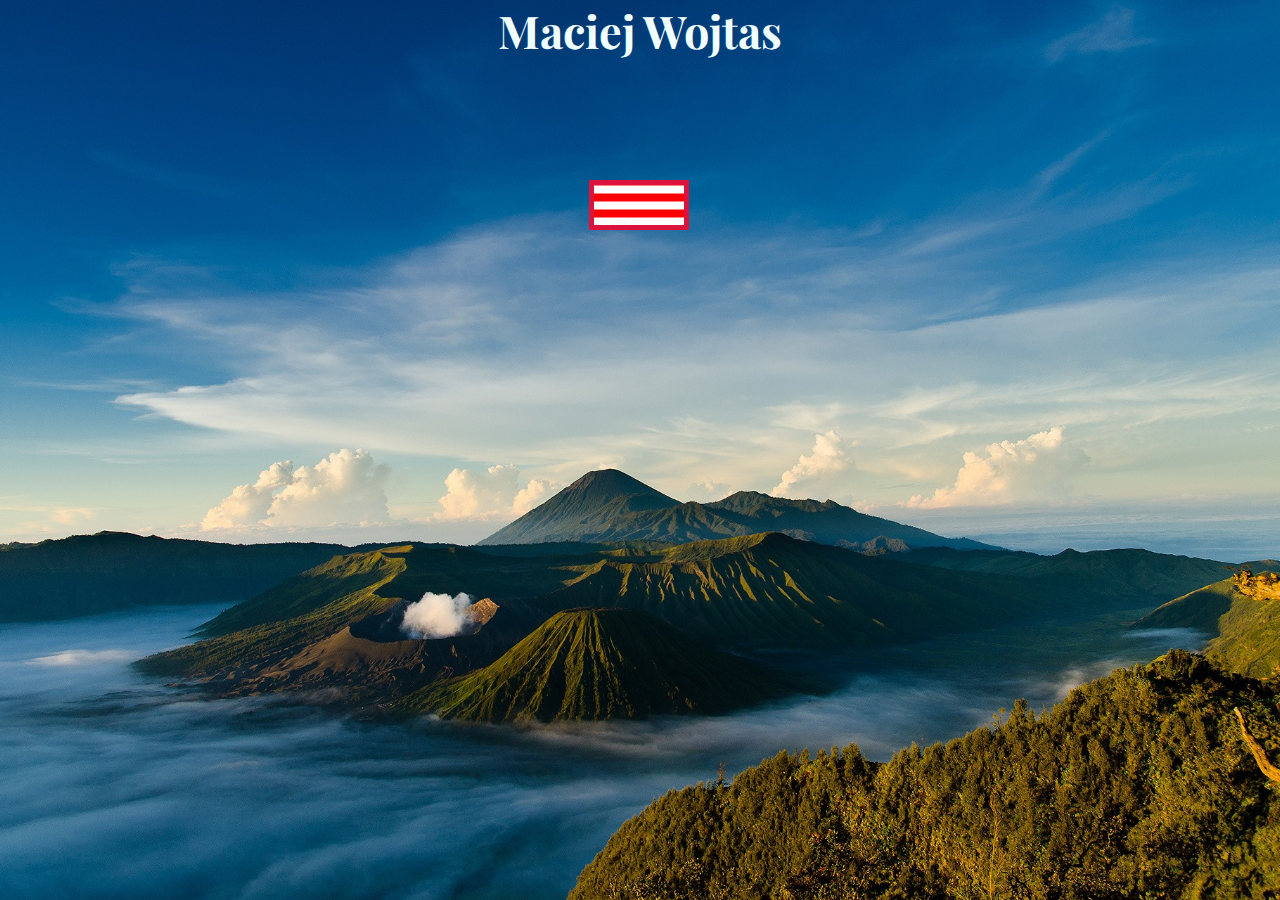
<file: Responsive/jscript/index.html>
<!DOCTYPE html>
<html lang="PL">
<head>
    <meta charset="utf-8">
    <meta name="viewport" content="width=device-width, initial-scale=1.0">
    <title>Maciej Wojtas</title>
    <link href="https://fonts.googleapis.com/css?family=Lobster&amp;subset=latin-ext" rel="stylesheet"> 
    <link href="https://fonts.googleapis.com/css?family=Playfair+Display&amp;subset=latin-ext" rel="stylesheet">
    <link rel="icon" href="favicon.ico">
    <link rel="shortcut icon" href="favicon.ico" type="image/x-icon">
    <link rel="stylesheet"  href="maciejwojtasstyle.css">
</head>

<body>
    <header> <h1>
    
            
        Maciej Wojtas
        
     
        
        
        
    </h1><div class="enter"><a href="index.html">Główna</a><a href="index.html">o mnie</a><a href="projekty.html">projekty</a><a href="contact.html">kontakt</a></div>
    </header>
   
    
</body>
</html>
</file>
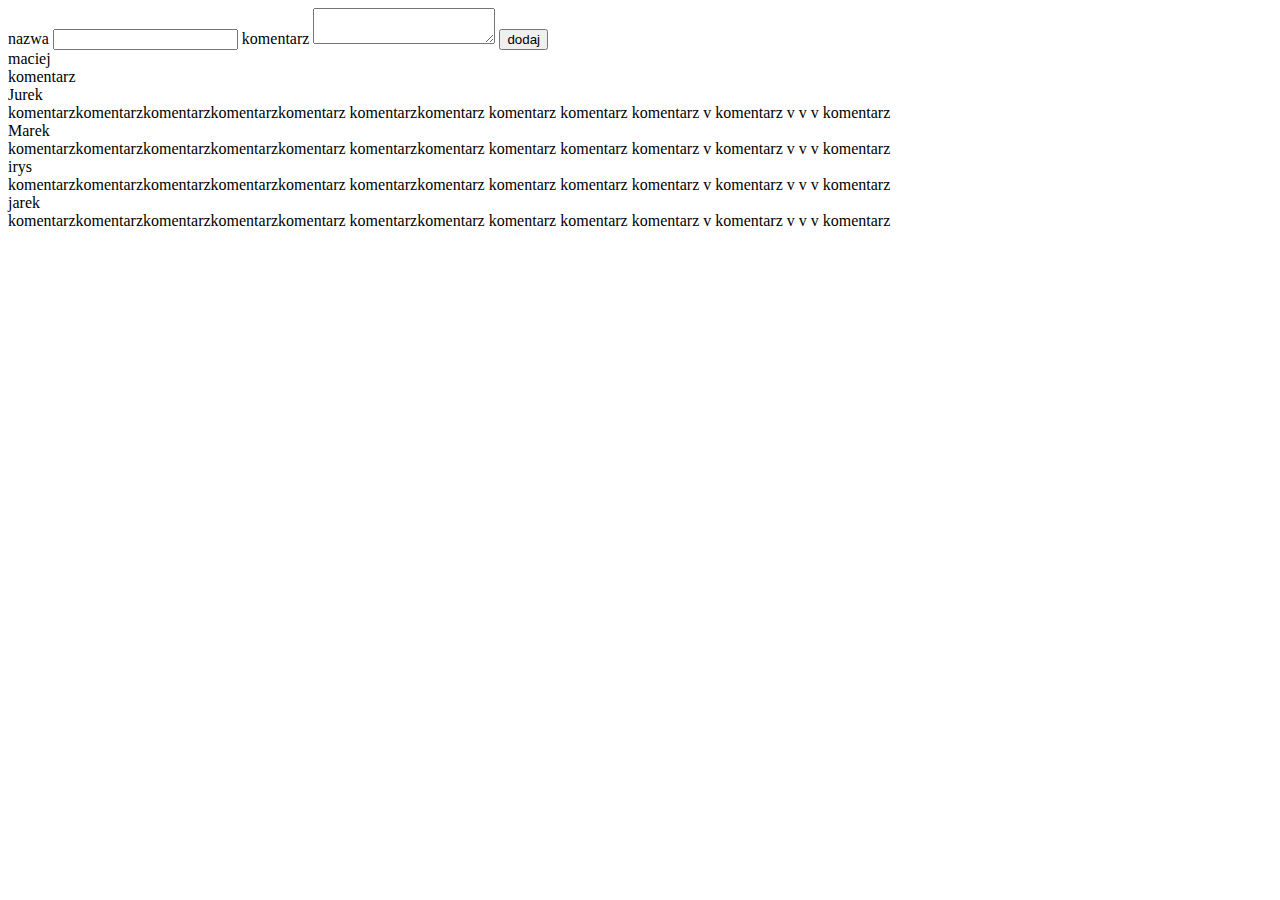
<file: Responsive/commentstemp.html>
<!DOCTYPE html>
<html lang="pl">
<head>
    <meta charset="utf-8">
    <meta name="viewport" content="width=device-width, initial-scale=1.0">
    <title>slider</title>
</head>

<body>
    <div id="commentBox">
    <label>nazwa</label>
    <input type="text" name="name" required>

    <label>komentarz</label>
         <textarea cols="20" rows="2"  name="comment" required></textarea>
    <button>dodaj</button>
                            <div id="commentPrep"></div>
        <form action="comments.php" method="post">
            <input type="text" id="jp" name="textPHP"/>
            <input type="submit" value="dodaj"/>
        </form>
        <div id="comments"></div>
        </div>
        
    


</body>
       <script src="https://ajax.googleapis.com/ajax/libs/jquery/3.3.1/jquery.min.js"></script> 
    <script src="comments.js"></script>
      
</html>
<meta name="viewport" content="width=device-width, initial-scale=1.0">
</file>
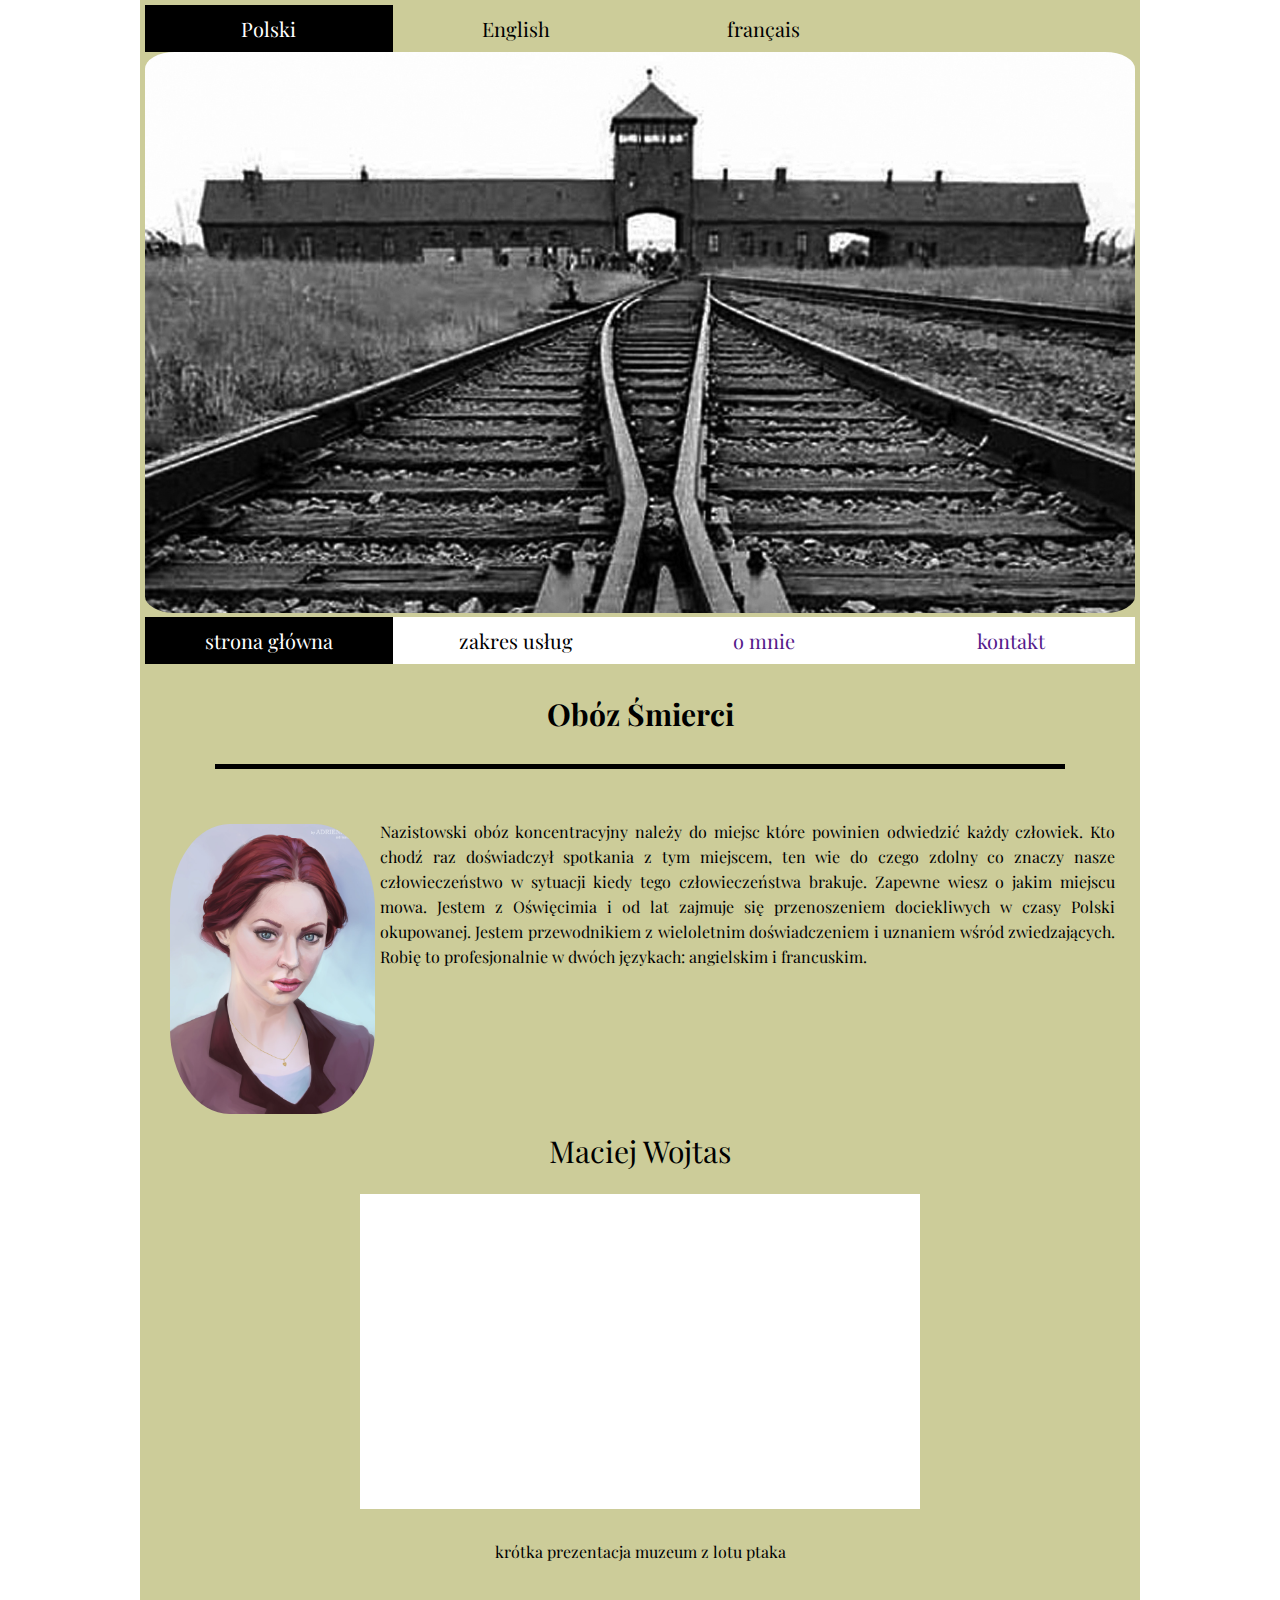
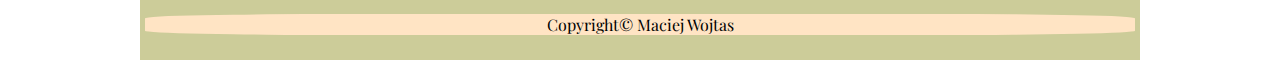
<file: Responsive/jscript/aushwitz.html>
<!DOCTYPE html>
<html lang="PL">
<head>
    <meta charset="utf-8">
    <meta name="viewport" content="width=device-width, initial-scale=1.0">
    <title>Maciej Wojtas</title>
    <link href="https://fonts.googleapis.com/css?family=Playfair+Display&amp;subset=latin-ext" rel="stylesheet">
    <link rel="icon" href="favicon.ico">
    <link rel="shortcut icon" href="favicon.ico" type="image/x-icon">
    <link rel="stylesheet"  href="aushwitzstyle.css">
</head>

<body>
    <div id="wrapper">
        <a class="menu active pl">Polski</a><a class="menu en">English</a><a class="menu fr">français</a>
        <header><img src="auschwitz.jpg" alt="aushwitz">
        </header>
        <nav>
            <a class="menu active" href="index.html">strona główna</a><a class="menu">zakres usług</a><a class="menu" href="">o mnie</a><a class="menu" href="">kontakt</a>
    </nav>
        <section>
            <article>
                <h1>Obóz Śmierci</h1><p><img src="img/portrait.jpg" alt="portrait"/>Nazistowski obóz koncentracyjny należy do miejsc które powinien odwiedzić każdy człowiek. Kto chodź raz doświadczył spotkania z tym miejscem, ten wie do czego zdolny co znaczy nasze człowieczeństwo w sytuacji kiedy tego człowieczeństwa brakuje. Zapewne wiesz o jakim miejscu mowa. Jestem z Oświęcimia i od lat zajmuje się przenoszeniem dociekliwych w czasy Polski okupowanej. Jestem przewodnikiem z wieloletnim doświadczeniem i uznaniem wśród zwiedzających. Robię to profesjonalnie w dwóch językach: angielskim i francuskim.</p>
             <p class="text">Maciej Wojtas</p>
                <iframe width="560" height="315" src="https://www.youtube.com/embed/V76jjzo-U4E" frameborder="0" allow="autoplay; encrypted-media" allowfullscreen></iframe>
                <p class="yt">krótka prezentacja muzeum z lotu ptaka</p>
            </article>
        </section>
        <footer>Copyright© Maciej Wojtas
        </footer>
        
        
        
    </div>
    
</body>
</html>
</file>
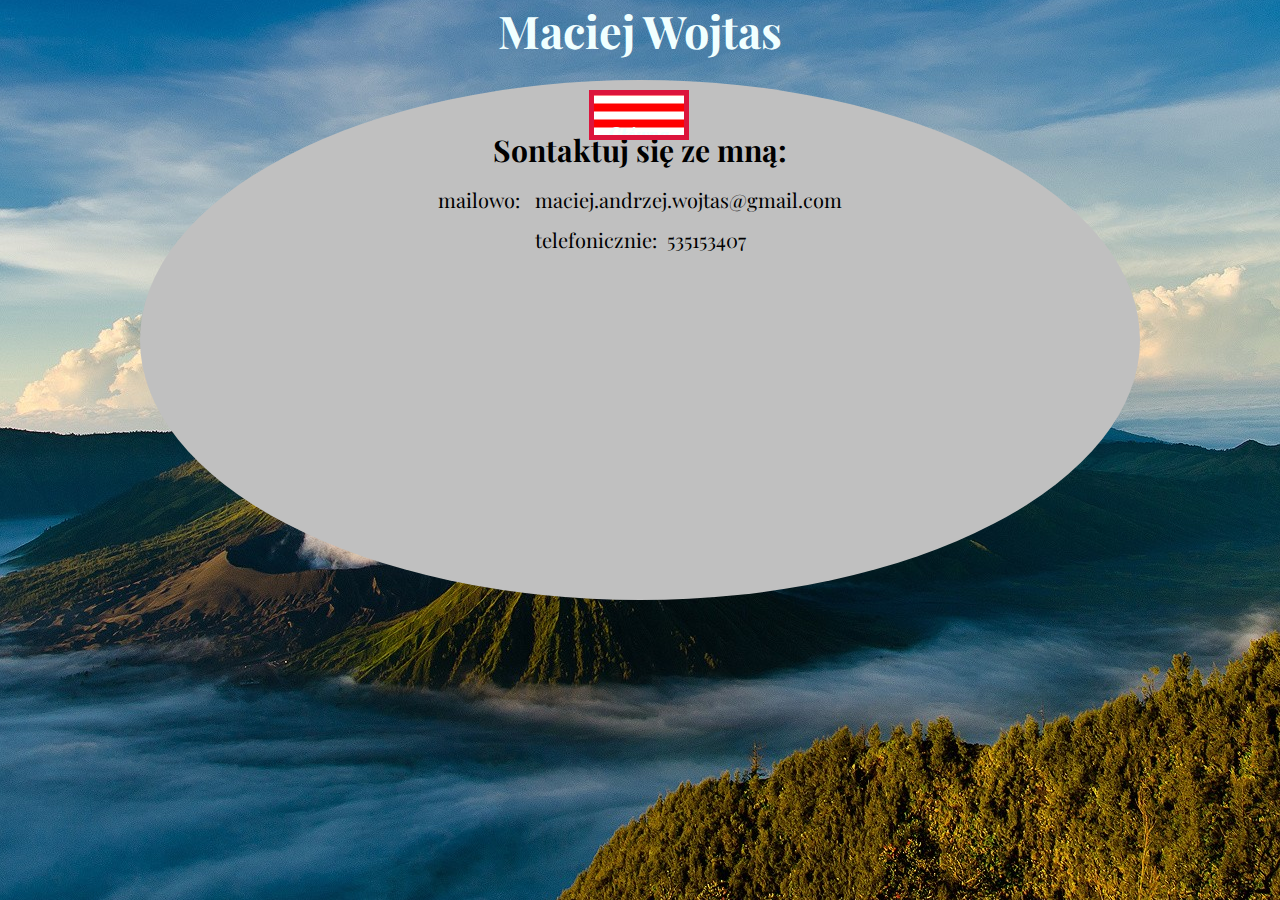
<file: Responsive/jscript/contact.html>
<!DOCTYPE html>
<html lang="">
<head>
    <meta charset="utf-8">
    <meta name="viewport" content="width=device-width, initial-scale=1.0">
    <title>projekty</title>
    <link href="https://fonts.googleapis.com/css?family=Lobster&amp;subset=latin-ext" rel="stylesheet"> 
    <link href="https://fonts.googleapis.com/css?family=Playfair+Display&amp;subset=latin-ext" rel="stylesheet">
    <link rel="stylesheet"  href="projektystyle.css">
</head>

<body>    <h1>           
        Maciej Wojtas
              
    </h1>
    <div id="wrapper">
    
        <div class="menu"><a class="menu" href="index.html">Główna</a><a class="menu" href="index.html">o mnie</a><a class="menu" href="projekty.html">projekty</a><a  class="menu" href="contact.html">kontakt</a></div>
    <div id="article">
         <div id="contact">
        
             <h2>Sontaktuj się ze mną:</h2>
        <p>mailowo: &nbsp; maciej.andrzej.wojtas@gmail.com
             <br>telefonicznie:&nbsp; 535153407</p>
        
        
        
        
        </div>
   
        
   
    
    
    
    
    
    </div>
        </div>
         <script src="https://ajax.googleapis.com/ajax/libs/jquery/3.3.1/jquery.min.js"></script> 
    <script>
        $(`.left`).on(`click`, function(){
                        $(`.left`).toggleClass(`active`);

           })
         $(`.right`).on(`click`, function(){
            $(`.right`).toggleClass(`active`);

           })
    
    </script>
</body>
</html>
</file>
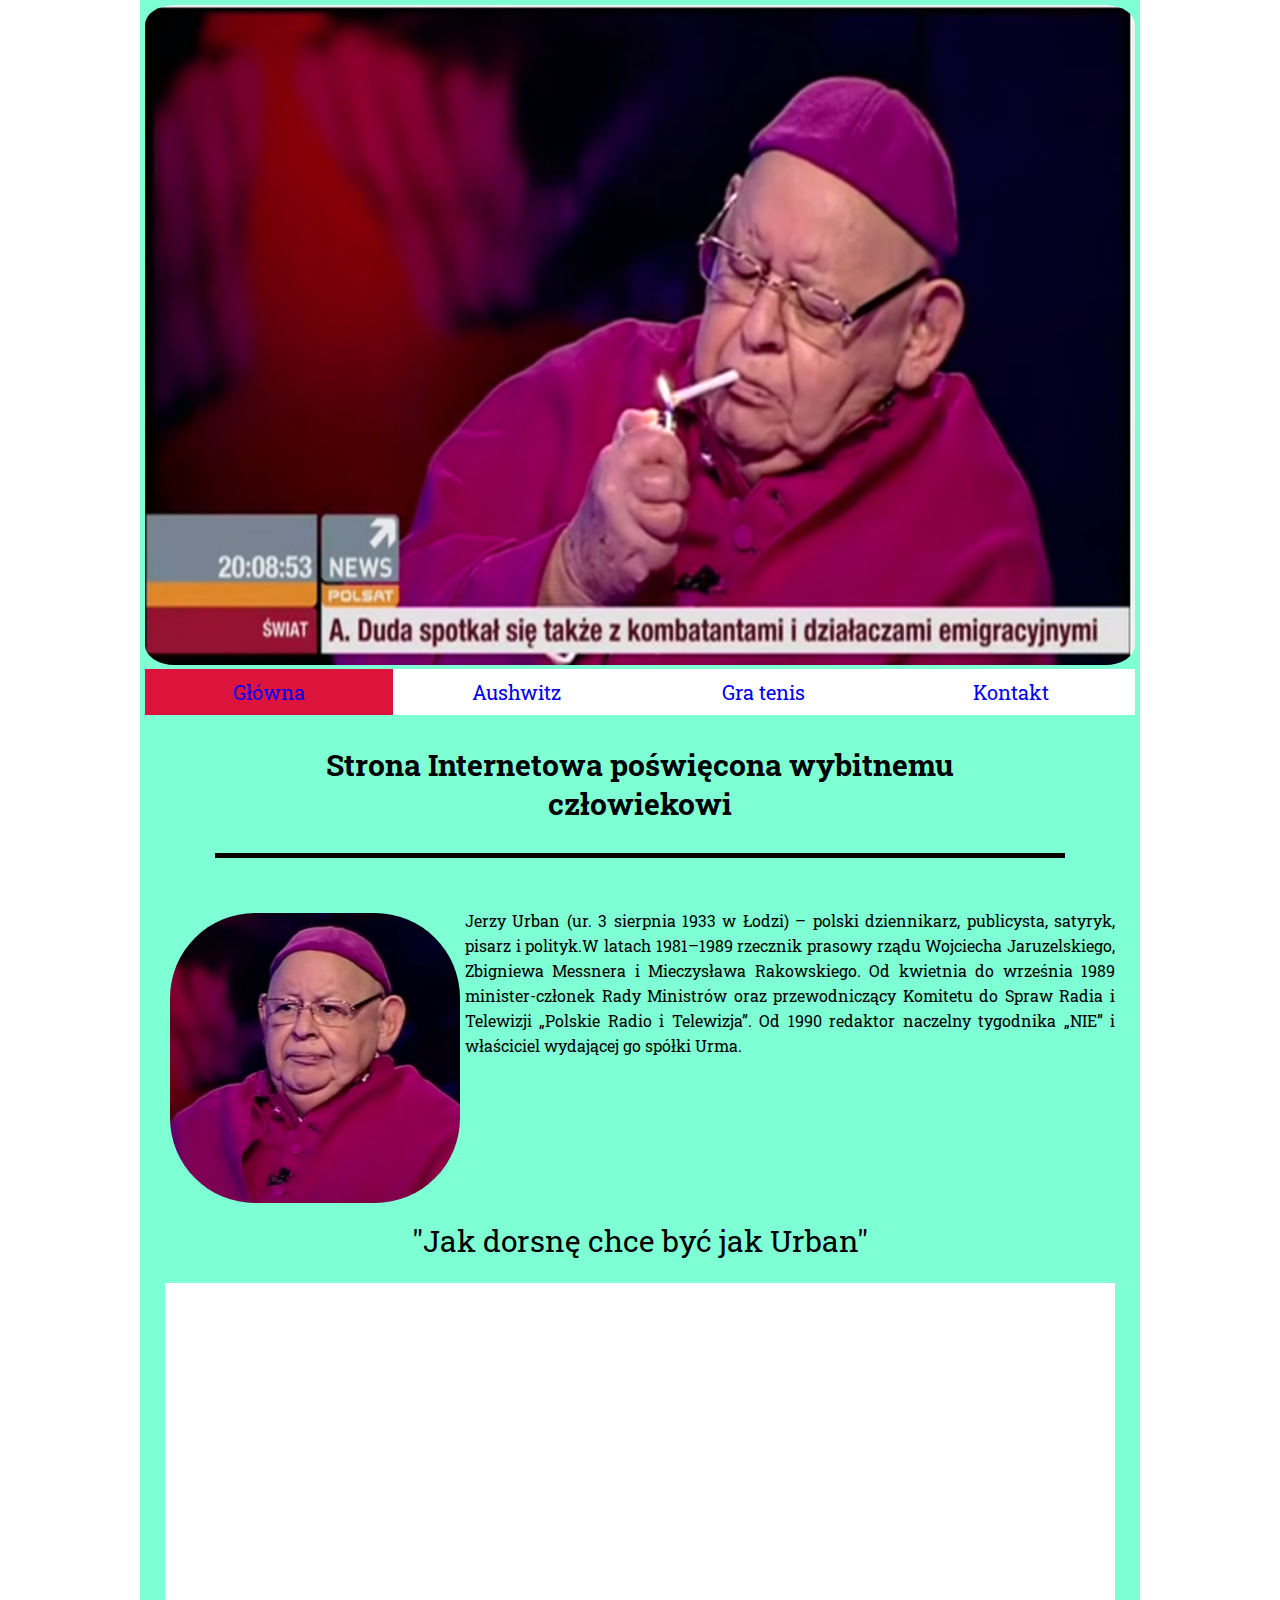
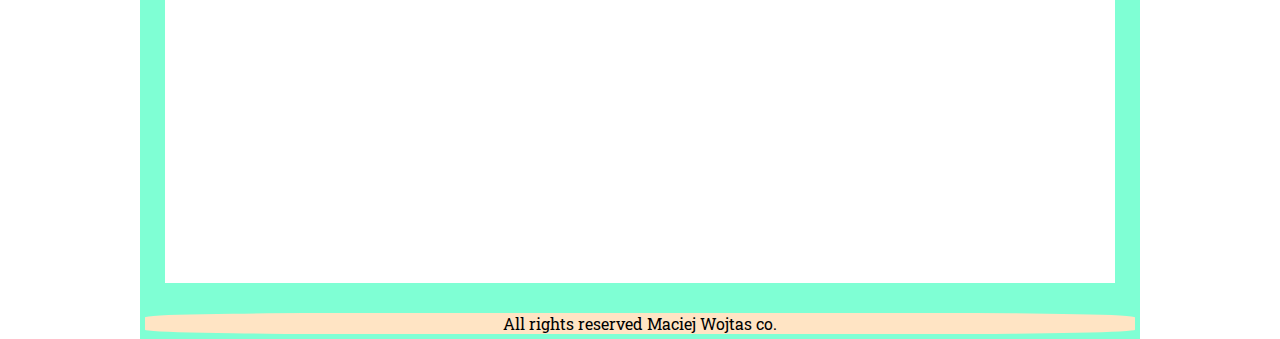
<file: Responsive/jscript/indexxx.html>
<!DOCTYPE html>
<html lang="pl">
    <head>
        <meta charset="UTF-8">
        
        <meta name="viewpoint" content="width=device-width, initial-scale=1.0">
        
        <title>Jerzu Urban</title>
        <link href="https://fonts.googleapis.com/css?family=Roboto+Slab&amp;subset=latin-ext" rel="stylesheet">   
<link rel="icon" href="favicon.jpg">
        <link rel="shortcut icon" href="faviconn.ico" type="image/x-icon">
        <link rel="stylesheet"  href="style.css">
    </head>
    <body>
     <div id="wrapper">
<header>
    <img src="urban.png" alt="urban - header"/>
         
         </header>
          
         <nav>
         
        <a class="menu active" href="index.html">Główna</a><a class="menu" href="aushwitz.html">Aushwitz</a><a class="menu" href="tenis.html">Gra tenis</a><a class="menu" href="#">Kontakt</a>

         </nav>
        <section>
         <article>
             <h1>Strona Internetowa poświęcona wybitnemu człowiekowi</h1><p><img src="urban2.jpg" alt="urban2"/>Jerzy Urban (ur. 3 sierpnia 1933 w Łodzi) – polski dziennikarz, publicysta, satyryk, pisarz i polityk.W latach 1981–1989 rzecznik prasowy rządu Wojciecha Jaruzelskiego, Zbigniewa Messnera i Mieczysława Rakowskiego. Od kwietnia do września 1989 minister-członek Rady Ministrów oraz przewodniczący Komitetu do Spraw Radia i Telewizji „Polskie Radio i Telewizja”. Od 1990 redaktor naczelny tygodnika „NIE” i właściciel wydającej go spółki Urma.</p>
             <p class="text">"Jak dorsnę chce być jak Urban"</p>
             <iframe width="560" height="600" border: 5px solid black src="https://www.youtube.com/embed/pvkgSRARl0A" frameborder="0" allow="autoplay; encrypted-media" allowfullscreen></iframe>
            </article>
            
         </section>
         <footer>
            All rights reserved Maciej Wojtas co.
         </footer>
        </div>
    </body>
</html>
</file>
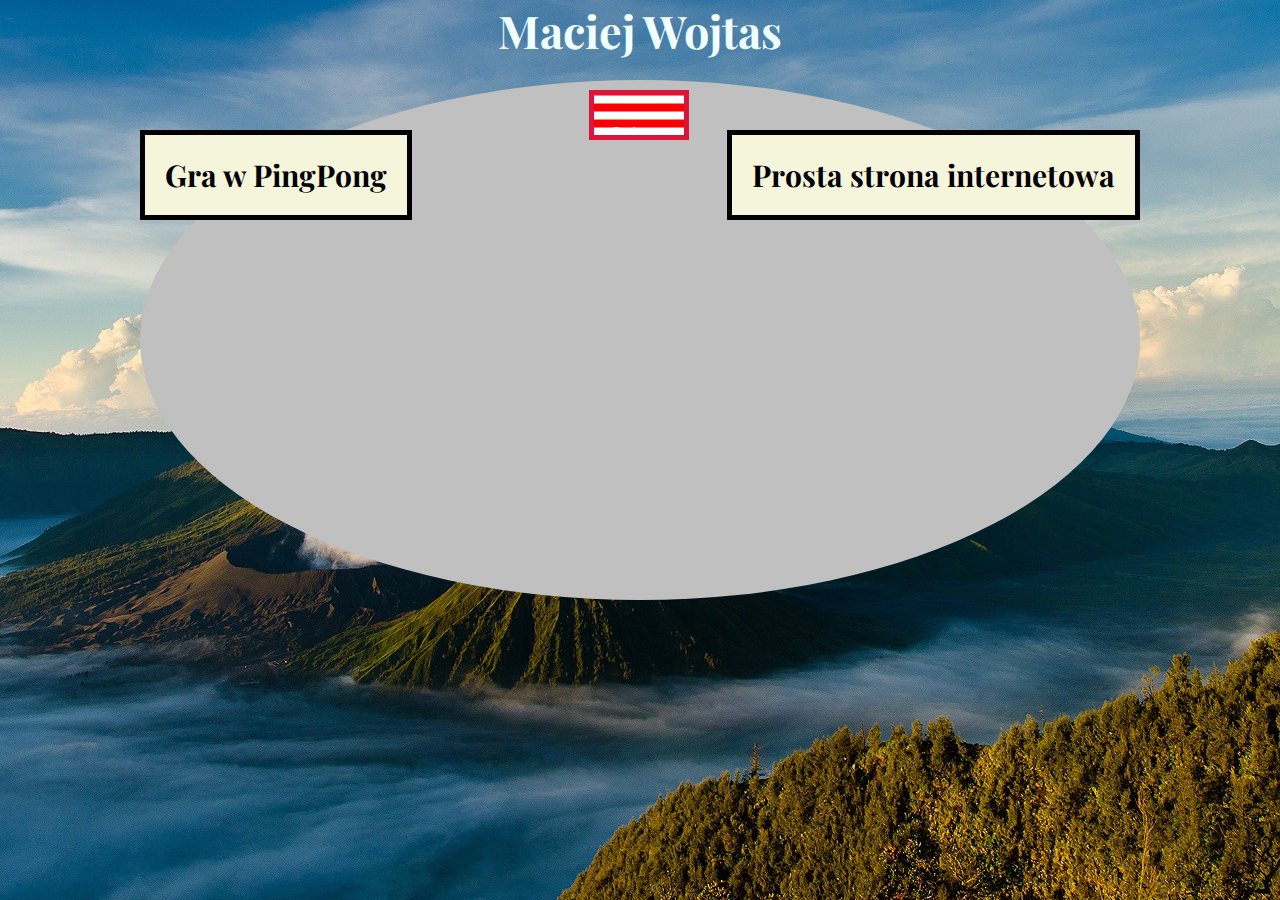
<file: Responsive/jscript/projekty.html>
<!DOCTYPE html>
<html lang="">
<head>
    <meta charset="utf-8">
    <meta name="viewport" content="width=device-width, initial-scale=1.0">
    <title>projekty</title>
    <link href="https://fonts.googleapis.com/css?family=Lobster&amp;subset=latin-ext" rel="stylesheet"> 
    <link href="https://fonts.googleapis.com/css?family=Playfair+Display&amp;subset=latin-ext" rel="stylesheet">
    <link rel="stylesheet"  href="projektystyle.css">
</head>

<body>    <h1>           
        Maciej Wojtas
              
    </h1>
    <div id="wrapper">
    
        <div class="menu"><a class="menu" href="index.html">Główna</a><a class="menu" href="index.html">o mnie</a><a class="menu" href="">projekty</a><a  class="menu" href="contact.html">kontakt</a></div>
    <div id="article">
         
    <div class="left">
        <h2>Gra w PingPong</h2>
        Projekt w html. Prosta gra w napisana w języku java script z uzyciem silnika Canvas. Możesz zmierzyć się ze sztuczną inteligencją komputera w oknie swojej przeglądarki!
                <button  class="left" ><a href="tenis.html">Otwórz</a></button>

        </div>
        
    <div class="right">
                <h2>Prosta strona internetowa</h2>
Ogólnie mój pierwszy projekt :)  Tylko css i html. Zwykła klasyczna wizytówka, bez elementów java script. Możesz poczytać nieco o obozie koncentracyjnym Aushwitz oraz zobaczyć ofertę oprowadzania w dwóch językach! 
        
        
        <button class="right"><a href="aushwitz.html">Otwórz</a></button>
        
        
        </div>
    
    
    
    
    
    </div>
        </div>
         <script src="https://ajax.googleapis.com/ajax/libs/jquery/3.3.1/jquery.min.js"></script> 
    <script>
        $(`.left`).on(`click`, function(){
                        $(`.left`).toggleClass(`active`);

           })
         $(`.right`).on(`click`, function(){
            $(`.right`).toggleClass(`active`);

           })
    
    </script>
</body>
</html>
</file>
<file: Responsive/jscript/maciejwojtasstyle.css>
*{
    margin: 0; padding: 0;
font-family: 'Playfair Display', serif;
box-sizing:border-box;
}

#wrapper {
    max-width: 1000px;
    margin: 0 auto 0 auto;
    padding 10 10 10 10;
    background-color: #CCCC99;
    border: 5px solid #CCCC99;
}
a{
    font-family: 'Lobster', cursive;
text-align: center;
    line-height: 45px;
    font-size: 20px;
    color: azure;
    display: block;
    text-decoration: none;
    
}
a:hover{
        font-size: 20px;
    color: beige;

}
div.enter{
    overflow: hidden;
    background-color: azure;
    background: url(menu.jpg) center;
    font-family: 'Lobster', cursive;
    position: absolute;
    top: 20%;
    left: 46%;
    width: 100px;
    height: 50px;
    border: 5px solid crimson;
    text-align: center;
    line-height: 40px;
    font-size: 20px;
    color: azure;
    transition: 2s;
    padding-top: 20px;
}
div.enter:hover{
        background-color: orangered;
    background-image: none;
    border: 10px solid crimson;
    cursor: pointer;
    height:200px;
        padding-top: 0px;

    
}
div.enter2:hover{
    padding-top: 240px;
    border: 10px solid black;
    cursor: pointer;
    
    
}
div.enter3:hover{
    transform: rotateY(180deg) rotateZ(180deg) rotateX(180deg);
    border: 10px solid crimson;
    cursor: pointer;
    top: 20%;
    left: 46%;
    
}
div.enter4:hover{
    transform: rotateY(180deg) rotateZ(180deg) rotateX(180deg);
    border: 10px solid crimson;
    cursor: pointer;
    margin-top: 300px;
    
}



body { background-color: red;
}
header{
    background: url(java.jpg) center ;
    width: 100vw;
    height: 100vh;
    background-size: cover;
    
}
h1{
    text-align: center;
    color: azure;
    font-size: 45px;
    
}

@media (max-width:800px)
{
    a.menu
    {
      width: 50%;
    }
    iframe
    {
        height: 300px;
    }
    p
    {
        font-size: 15px;
        line-height: 15px;
    }
    .text
    {
        line-height: 35px;
    }
}
</file>
<file: Responsive/jscript/aushwitzstyle.css>
*{
    margin: 0; padding: 0;
font-family: 'Playfair Display', serif;
box-sizing:border-box;
}

#wrapper {
    max-width: 1000px;
    margin: 0 auto 0 auto;
    padding 10 10 10 10;
    background-color: #CCCC99;
    border: 5px solid #CCCC99;
}

body { background-color: white;
}
header img 
{
    max-width: 100%;
    border-radius: 3% 3%;
}
p img
{
    float: left;
    display: inline-block;
    max-width: 50%;
    box-sizing: border-box;
    padding: 5px 5px 5px 5px;
    max-height: 300px;
 border-radius: 30%;
}

nav
{
    overflow: hidden;
    background-color: white;
    max-height: 100%;
}

a.menu
{
    display: inline-block;
    width: 25%;
    height: 100%;
    padding: 10px 30px 10px 30px;
    text-align: center;
    text-decoration: none;
    font-size: 20px;
    transition: all 1s ease;
}

a.active
{
        background-color: black;
    color: white;

}
a.menu:hover
{
    background-color: black;
     color: white;
    cursor: pointer;

}
h1
{
    display: block;
    text-align: center;
    padding: 30px 50px 30px 50px;
    font-size: 30px;
    box-sizing: border-box;
    border-bottom: 5px solid black;
    margin: 0 50px 50px 50px;
    
    }
article
{
    padding: 0 20px 0 20px;
}
p
{
    display: inline-block;
    padding: 0 0 auto 0;
    text-align: justify;
    max-height: 400px;
    line-height: 25px;
}
.text
{
        box-sizing: border-box;
    display: block;
    max-width: 500;
    max-height: 100%;
    text-align: center;
    font-size: 30px;
    padding-top: 20px;
}
iframe
{
    background-color: white;
    margin: 30px auto;
    display: block;
}
.yt
{
    display: block;
    text-align: center;
    padding-bottom: 50px;
    
}
footer
{
    background-color: bisque;
    text-align: center;
    border-radius: 20% 20% ;
    margin-bottom: 20px;
}
@media (max-width:800px)
{
    a.menu
    {
      width: 50%;
    }
    iframe
    {
        height: 300px;
    }
    p
    {
        font-size: 15px;
        line-height: 15px;
    }
    .text
    {
        line-height: 35px;
    }
}
</file>
<file: Responsive/jscript/projektystyle.css>
*{
margin: 0;
padding: 0;
font-family: 'Playfair Display', serif;
}

body{
    background: url(java.jpg) center;
}

#wrapper{
    border-radius: 50%;
    padding-top: 20px;
    text-align: center;
     margin: 0 auto;
    max-width: 1000px;
    min-height: 500px;
    background-color: silver;
}

#article{
   
    padding-top: 30px;
    display:flex;
    align-items: baseline;
    justify-content: space-between;
}
#contact{
    width: 1000px;
    padding: 0px auto;
    line-height: 40px;
    font-size: 20px;
    
}
.right{
    background-color: beige;
    width: auto;
        height: 40px;
    padding: 20px;
        font-size: 0px;
    text-align: left;
    
}
div.right:hover{
    transform: scale(1.05);
    cursor: pointer;
}
div.right{
           border: 5px solid black;

}

.left{
    background-color: beige;
    width: auto;
    height: 40px;
    padding: 20px;
        font-size: 0px;
    text-align: left;
   
    
}
div.left:hover{
    transform: scale(1.05);
    cursor: pointer;
}
div.left{
           border: 5px solid black;

}

.active{
    
    background-color: beige;
    width: 300px;
    font-size: 20px;   
    height: auto;
  
}
button{
    transform: scale(0);
    
}
button:hover{
    color: beige;
    background-color: black;
    cursor: pointer;
    border: 0px;
    
    
}
button.active{
    transform: scale(0.5);
    height: 50px;
    font-size: 30px;
      transition: 1s;
 
        padding: 0;

    
    
}
h1{
    text-align: center;
    color: azure;
    font-size: 45px;
    padding-bottom: 20px;
    
}

h2{
    font-size: 30px;
    padding-bottom: 10px;
    
}
a{
    
    text-align: center;
    display: block;
    padding: auto 0;
    text-decoration:none;
    color: black;

    
}
a.menu{
    font-family: 'Lobster', cursive;
text-align: center;
    font-size: 20px;
    color: azure;
    display: block;
    text-decoration: none;
    
}
a:hover{
       
    color: beige;

}
div.menu{
    position: absolute;
    box-sizing:border-box;
    margin: 0 auto;
    overflow: hidden;
    background-color: azure;
    background: url(menu.jpg) center;
    font-family: 'Lobster', cursive;
    top: 10%;
    left: 46%;
    width: 100px;
    height: 50px;
    border: 5px solid crimson;
    text-align: center;
    line-height: 40px;
    font-size: 20px;
    color: azure;
    transition: 2s;
    padding-top: 20px;
}
div.menu:hover{
        background-color: orangered;
    background-image: none;
    border: 10px solid crimson;
    cursor: pointer;
    height:200px;
        padding-top: 0px;

    
}
</file>
<file: Responsive/jscript/style.css>
*{
    margin: 0; padding: 0;
font-family: 'Roboto Slab', serif;
box-sizing:border-box;
}

#wrapper {
    max-width: 1000px;
    margin: 0 auto 0 auto;
    padding 10 10 10 10;
    background-color: aquamarine;
    border: 5px solid aquamarine;
}

body { background-color: white;
}
header img 
{
    max-width: 100%;
    border-radius: 3% 3%;
}
p img
{
    float: left;
    display: inline-block;
    max-width: 50%;
    box-sizing: border-box;
    padding: 5px 5px 5px 5px;
    max-height: 300px;
 border-radius: 30%;
}

nav
{
    background-color: white;
    max-height: 100%;
}

a.menu
{
    display: inline-block;
    width: 25%;
    height: 100%;
    padding: 10px 30px 10px 30px;
    text-align: center;
    text-decoration: none;
    font-size: 20px;
    
}

a.active
{
        background-color: crimson;

}
a.menu:hover
{
    background-color: crimson;
}
h1
{
    display: block;
    text-align: center;
    padding: 30px 50px 30px 50px;
    font-size: 30px;
    box-sizing: border-box;
    border-bottom: 5px solid black;
    margin: 0 50px 50px 50px;
    
    }
article
{
    padding: 0 20px 0 20px;
}
p
{
    display: inline-block;
    padding: 0 0 auto 0;
    text-align: justify;
    max-height: 400px;
    line-height: 25px;
}
.text
{
        box-sizing: border-box;
    display: block;
    max-width: 500;
    max-height: 100%;
    text-align: center;
    font-size: 30px;
    padding-top: 20px;
}
iframe
{
    width: 100%;
    background-color: white;
    margin: 30px auto;
    display: block;
    align-content: center;
    }
footer
{
    background-color: bisque;
    text-align: center;
    border-radius: 20% 20% ;
}
@media (max-width:800px)
{
    a.menu
    {
      width: 50%;
    }
    iframe
    {
        height: 300px;
    }
    p
    {
        font-size: 15px;
        line-height: 15px;
    }
    .text
    {
        line-height: 35px;
    }
}
@media (max-width:800px)
{
    a.menu
    {
      width: 50%;
    }
    iframe
    {
        height: 300px;
    }
    p
    {
        font-size: 15px;
        line-height: 15px;
    }
    .text
    {
        line-height: 35px;
    }
}
</file>
